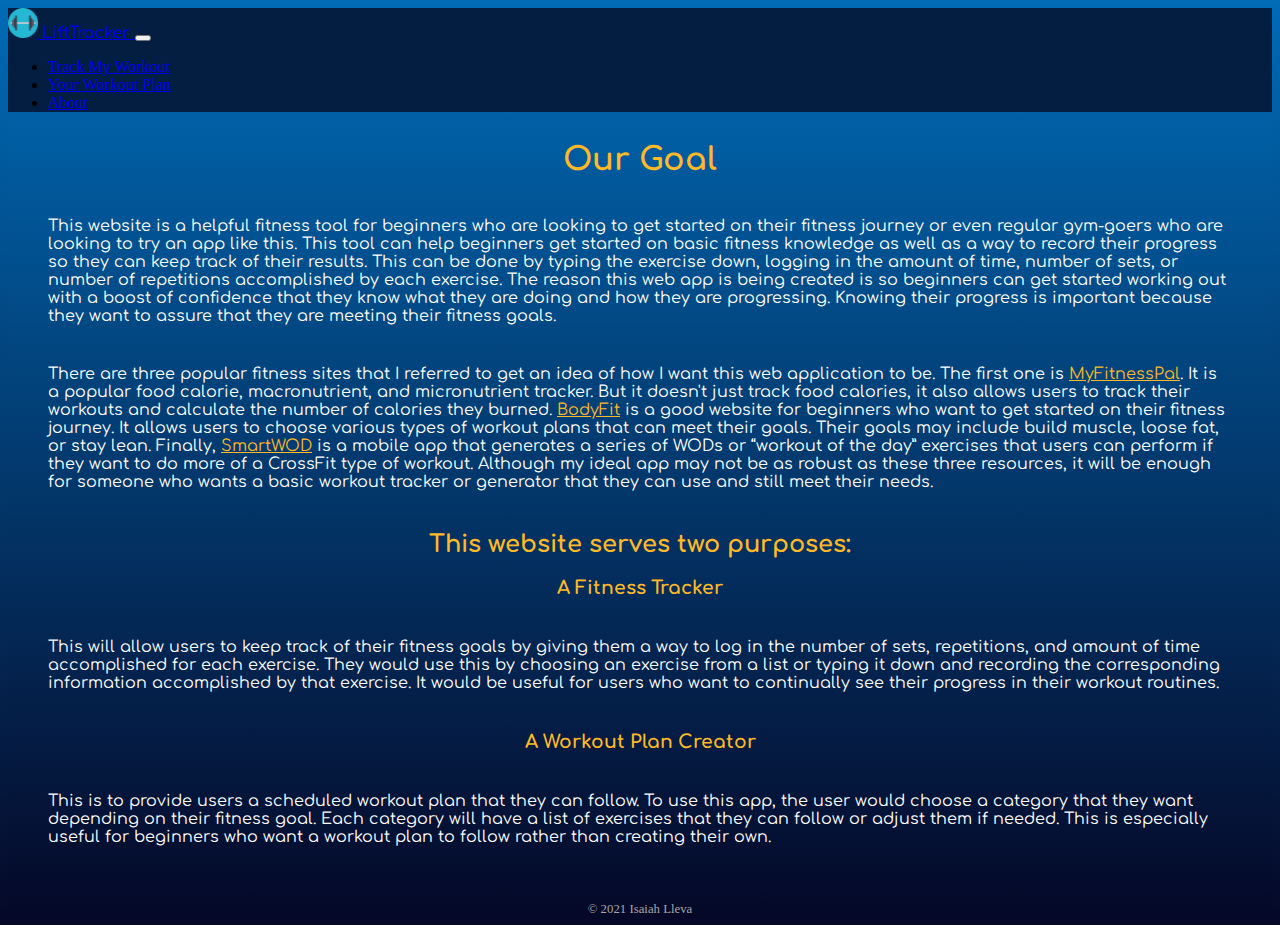
<file: about.html>
<!doctype html>
<html lang="en">

<head>
    <!-- Required meta tags -->
    <meta charset="utf-8">
    <meta name="viewport" content="width=device-width, initial-scale=1, shrink-to-fit=no">
    <!-- Bootstrap CSS -->
    <link rel="stylesheet" href="https://cdn.jsdelivr.net/npm/bootstrap@4.6.0/dist/css/bootstrap.min.css"
        integrity="sha384-B0vP5xmATw1+K9KRQjQERJvTumQW0nPEzvF6L/Z6nronJ3oUOFUFpCjEUQouq2+l" crossorigin="anonymous">
    <!--CSS-->
    <link rel="stylesheet" href="css/style.css">
    <!--Favicon-->
    <link rel="icon" type="image/png" href="img/icon.png">
    <!--Google Font API-->
    <link href="https://fonts.googleapis.com/css2?family=Comfortaa:wght@500&display=swap" rel="stylesheet">
    <title>Our Goal</title>
</head>

<body>
    <!-- jQuery and Bootstrap Bundle (includes Popper) -->
    <script src="https://code.jquery.com/jquery-3.5.1.slim.min.js"
        integrity="sha384-DfXdz2htPH0lsSSs5nCTpuj/zy4C+OGpamoFVy38MVBnE+IbbVYUew+OrCXaRkfj"
        crossorigin="anonymous"></script>
    <script src="https://cdn.jsdelivr.net/npm/bootstrap@4.6.0/dist/js/bootstrap.bundle.min.js"
        integrity="sha384-Piv4xVNRyMGpqkS2by6br4gNJ7DXjqk09RmUpJ8jgGtD7zP9yug3goQfGII0yAns"
        crossorigin="anonymous"></script>
    <!--Navbar-->
    <nav class="navbar navbar-expand-lg navbar-dark">
        <a class="navbar-brand" href="index.html">
            <img src="img/icon.png" class="d-inline-block align-top" alt="website-logo">
            LiftTracker
        </a>
        <button class="navbar-toggler" type="button" data-toggle="collapse" data-target="#navbarSupportedContent"
            aria-controls="navbarSupportedContent" aria-expanded="false" aria-label="Toggle navigation">
            <span class="navbar-toggler-icon"></span>
        </button>

        <div class="collapse navbar-collapse" id="navbarSupportedContent">
            <ul class="navbar-nav mr-auto">
                <li class="nav-item track-my-workout">
                    <a class="nav-link" href="track-my-workout.html">Track My Workout</a>
                    </a>
                </li>
                <li class="nav-item create-workout-plan">
                    <a class="nav-link" href="your-workout-plan.html">Your Workout Plan</a>
                </li>
                <li class="nav-item about">
                    <a class="nav-link" href="about.html">About</a>
                </li>
            </ul>
        </div>
    </nav>
    <!--Header-->
    <header>
        <h1>Our Goal</h1>
    </header>
    <!--Main-->
    <main>
        <p>
            This website is a helpful fitness tool for beginners who are looking to get started on their
            fitness journey or even regular gym-goers who are looking to try an app like this. This tool can help
            beginners get started on basic fitness knowledge as well as a way to record their
            progress so they can keep track of their results. This can be done by typing the exercise down, logging in
            the amount of time, number of sets,
            or number of repetitions accomplished by each exercise. The reason this web app is being created is so
            beginners can get started working out with a boost of confidence that they know what they are doing and how
            they are progressing. Knowing their progress is important because they want to assure that they are meeting
            their fitness goals.
        </p>
        <p>
            There are three popular fitness sites that I referred to get an idea of how I want this web application to
            be. The first one is <a class="about-page-link" href="https://www.myfitnesspal.com/"
                target="_blank">MyFitnessPal</a>. It is a
            popular food calorie, macronutrient, and micronutrient
            tracker. But it doesn't just track food calories, it also allows users to track their workouts and calculate
            the
            number of calories they burned. <a class="about-page-link"
                href="https://www.bodybuilding.com/workout-plans2" target="_blank">BodyFit</a> is a good website for
            beginners who want to get started on their
            fitness journey. It allows users to choose various types of workout plans that can meet their
            goals. Their goals may include build muscle, loose fat, or stay lean. Finally, <a class="about-page-link"
                href="https://smartwod.app/" target="_blank">SmartWOD</a> is a mobile app that
            generates a series of WODs or “workout of the day” exercises that users can perform if they want to do more
            of a CrossFit type of workout. Although my ideal app may not be as robust as these three resources, it will
            be
            enough for someone who wants a basic workout tracker or generator that they can use and still meet their
            needs.
        </p>
        <header>
            <h2>This website serves two purposes&colon;</h2>
        </header>
        <header>
            <h3 class="about-page-h3">
                A Fitness Tracker
            </h3>
        </header>
        <p>This will allow users to keep track of their fitness goals by giving them a
            way to log in the number of sets, repetitions, and amount of time accomplished for each exercise.
            They would use this by choosing an exercise from a list or typing it down and recording the
            corresponding information accomplished by that exercise. It would
            be useful for users who want to continually see their progress in their workout routines.</p>
        <header>
            <h3 class="about-page-h3">
                A Workout Plan Creator
            </h3>
        </header>
        <p>This is to provide users a scheduled workout plan that they can follow. To use
            this app, the user would choose a category that they want depending on their fitness goal. Each
            category will have a list of exercises that they can follow or adjust them if needed. This is
            especially useful for beginners who want a workout plan to follow rather than creating their own.
        </p>
    </main>
    <!--Footer-->
    <footer>&copy; 2021 Isaiah Lleva</footer>
</body>

</html>
</file>
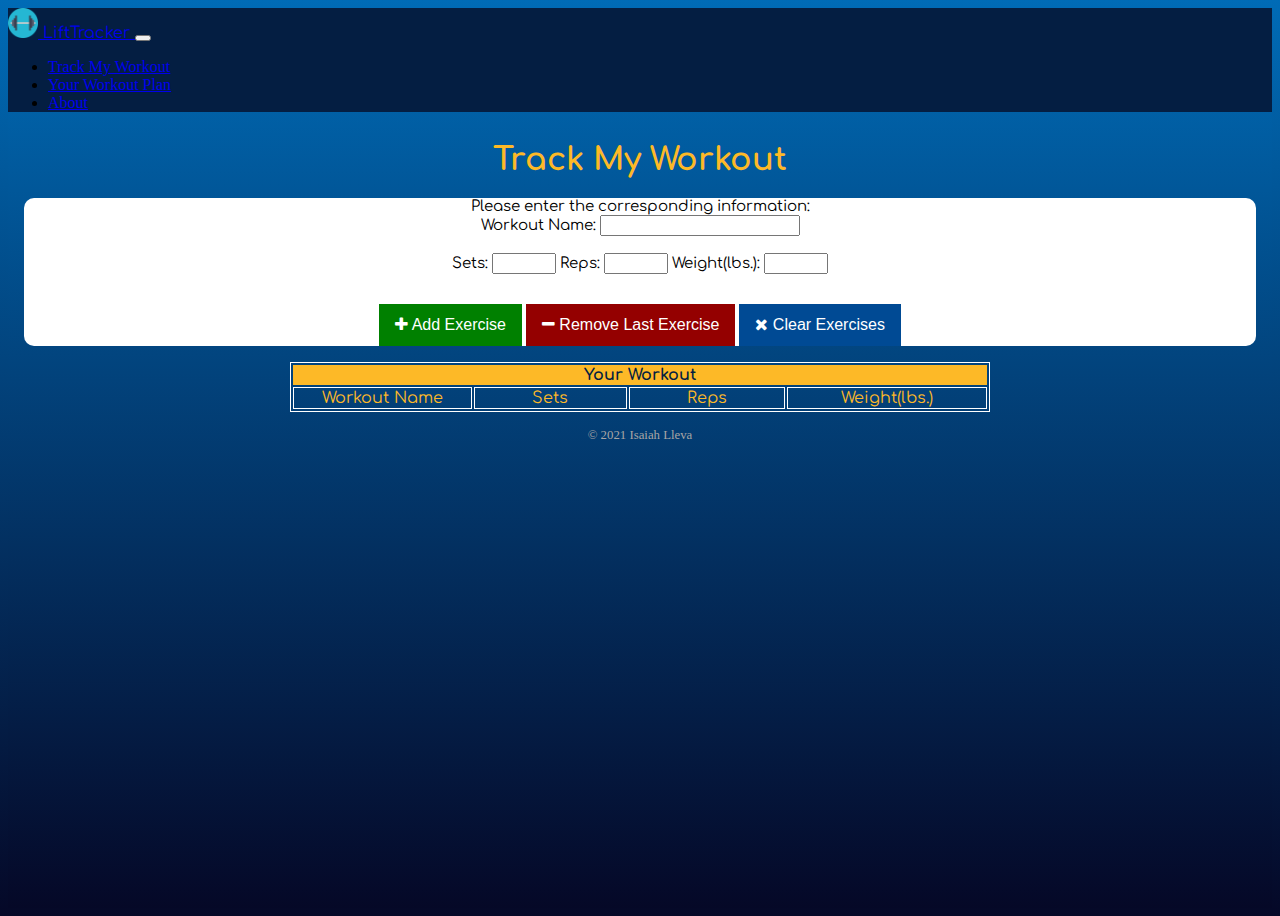
<file: track-my-workout.html>
<!doctype html>
<html lang="en">

<head>
    <!-- Required meta tags -->
    <meta charset="utf-8">
    <meta name="viewport" content="width=device-width, initial-scale=1, shrink-to-fit=no">
    <!-- Bootstrap CSS -->
    <link rel="stylesheet" href="https://cdn.jsdelivr.net/npm/bootstrap@4.6.0/dist/css/bootstrap.min.css"
        integrity="sha384-B0vP5xmATw1+K9KRQjQERJvTumQW0nPEzvF6L/Z6nronJ3oUOFUFpCjEUQouq2+l" crossorigin="anonymous">
    <!--CSS-->
    <link rel="stylesheet" href="css/style.css">
    <!--Favicon-->
    <link rel="icon" type="image/png" href="img/icon.png">
    <!--Google Font API-->
    <link href="https://fonts.googleapis.com/css2?family=Comfortaa:wght@500&display=swap" rel="stylesheet">
    <!-- Add icon library -->
    <link rel="stylesheet" href="https://cdnjs.cloudflare.com/ajax/libs/font-awesome/4.7.0/css/font-awesome.min.css">
    <title>Track My Workout</title>
</head>

<body>
    <!-- include JavaScript file -->
    <script src="js/index.js"></script>
    <!-- jQuery and Bootstrap Bundle (includes Popper) -->
    <script src="https://code.jquery.com/jquery-3.5.1.slim.min.js"
        integrity="sha384-DfXdz2htPH0lsSSs5nCTpuj/zy4C+OGpamoFVy38MVBnE+IbbVYUew+OrCXaRkfj"
        crossorigin="anonymous"></script>
    <script src="https://cdn.jsdelivr.net/npm/bootstrap@4.6.0/dist/js/bootstrap.bundle.min.js"
        integrity="sha384-Piv4xVNRyMGpqkS2by6br4gNJ7DXjqk09RmUpJ8jgGtD7zP9yug3goQfGII0yAns"
        crossorigin="anonymous"></script>
    <!--Navbar-->
    <nav class="navbar navbar-expand-lg navbar-dark">
        <a class="navbar-brand" href="index.html">
            <img src="img/icon.png" class="d-inline-block align-top" alt="website-logo">
            LiftTracker
        </a>
        <button class="navbar-toggler" type="button" data-toggle="collapse" data-target="#navbarSupportedContent"
            aria-controls="navbarSupportedContent" aria-expanded="false" aria-label="Toggle navigation">
            <span class="navbar-toggler-icon"></span>
        </button>

        <div class="collapse navbar-collapse" id="navbarSupportedContent">
            <ul class="navbar-nav mr-auto">
                <li class="nav-item track-my-workout">
                    <a class="nav-link" href="track-my-workout.html">Track My Workout</a>
                    </a>
                </li>
                <li class="nav-item create-workout-plan">
                    <a class="nav-link" href="your-workout-plan.html">Your Workout Plan</a>
                </li>
                <li class="nav-item about">
                    <a class="nav-link" href="about.html">About</a>
                </li>
            </ul>
        </div>
    </nav>
    <!--Header-->
    <header>
        <h1>Track My Workout</h1>
    </header>
    <!--Main-->
    <main>
        <div class="container">
            <div class="row">
                <div class="col-12 col-md-8">
                    <div class="card mt-4" id="track-workout-card">
                        <div class="card-header">Please enter the corresponding information:</div>
                        <div id="track-workout-alert" class="alert alert-warning alert-dismissible fade show" role="alert">
                            <strong>You must completely fill out the exercise first.</strong>
                            <button type="button" class="close" data-dismiss="alert" aria-label="Close">
                                <span aria-hidden="true">&times;</span>
                            </button>
                        </div>
                        <div class="card-body">
                            <form id="add-workout" class="mb-2">
                                <div class="container">
                                    <div class="row">
                                        <div class="col-12 col-md-10">
                                            <div class="form-group">
                                                <label for="workout-name-input">Workout Name:</label>
                                                <input class="workout-name-input" type="text" id="workout-name-input">
                                                <br><br>
                                                <div>
                                                    <label for="sets-input">Sets:</label>
                                                    <input class="sets-input" id="sets-input" type="number"
                                                        id="tentacles" name="tentacles" min="0" max="100">
                                                    <label for="reps-input">Reps:</label>
                                                    <input class="reps-input" id="reps-input" type="number"
                                                        id="tentacles" name="tentacles" min="0" max="100">
                                                    <label for="weight-input">Weight(lbs.):</label>
                                                    <input class="weight-input" id="weight-input" type="number"
                                                        id="tentacles" name="tentacles" min="0" max="100">
                                                </div>
                                                <button type="button" class="add-exercise-btn" id="add-exercise-btn"
                                                    onclick="addExercise()"><i class="fa fa-plus"></i> Add
                                                    Exercise
                                                </button>
                                                <button type="button" class="remove-exercise-btn"
                                                    id="remove-exercise-btn" onclick="removeLastExercise()"><i
                                                        class="fa fa-minus"></i> Remove
                                                    Last Exercise
                                                </button>
                                                <button type="button" class="clear-exercise-btn" id="clear-exercise-btn"
                                                    onclick="clearExercise()"><i class="fa fa-times"></i> Clear
                                                    Exercises
                                                </button>
                                            </div>
                                        </div>
                                    </div>
                                </div>
                            </form>
                        </div>
                    </div>
                </div>
            </div>
        </div>
        <div class="table-div">
            <table class="add-workout-table" id="add-workout-table">
                <thead>
                    <tr>
                        <th colspan="4">Your Workout</th>
                    </tr>
                </thead>
                <tbody>
                    <tr class="workout-list">
                        <td>Workout Name</td>
                        <td>Sets</td>
                        <td>Reps</td>
                        <td>Weight(lbs.)</td>
                    </tr>
                </tbody>
            </table>
        </div>
    </main>
    <!--Footer-->
    <footer>&copy; 2021 Isaiah Lleva</footer>
</body>

</html>
</file>
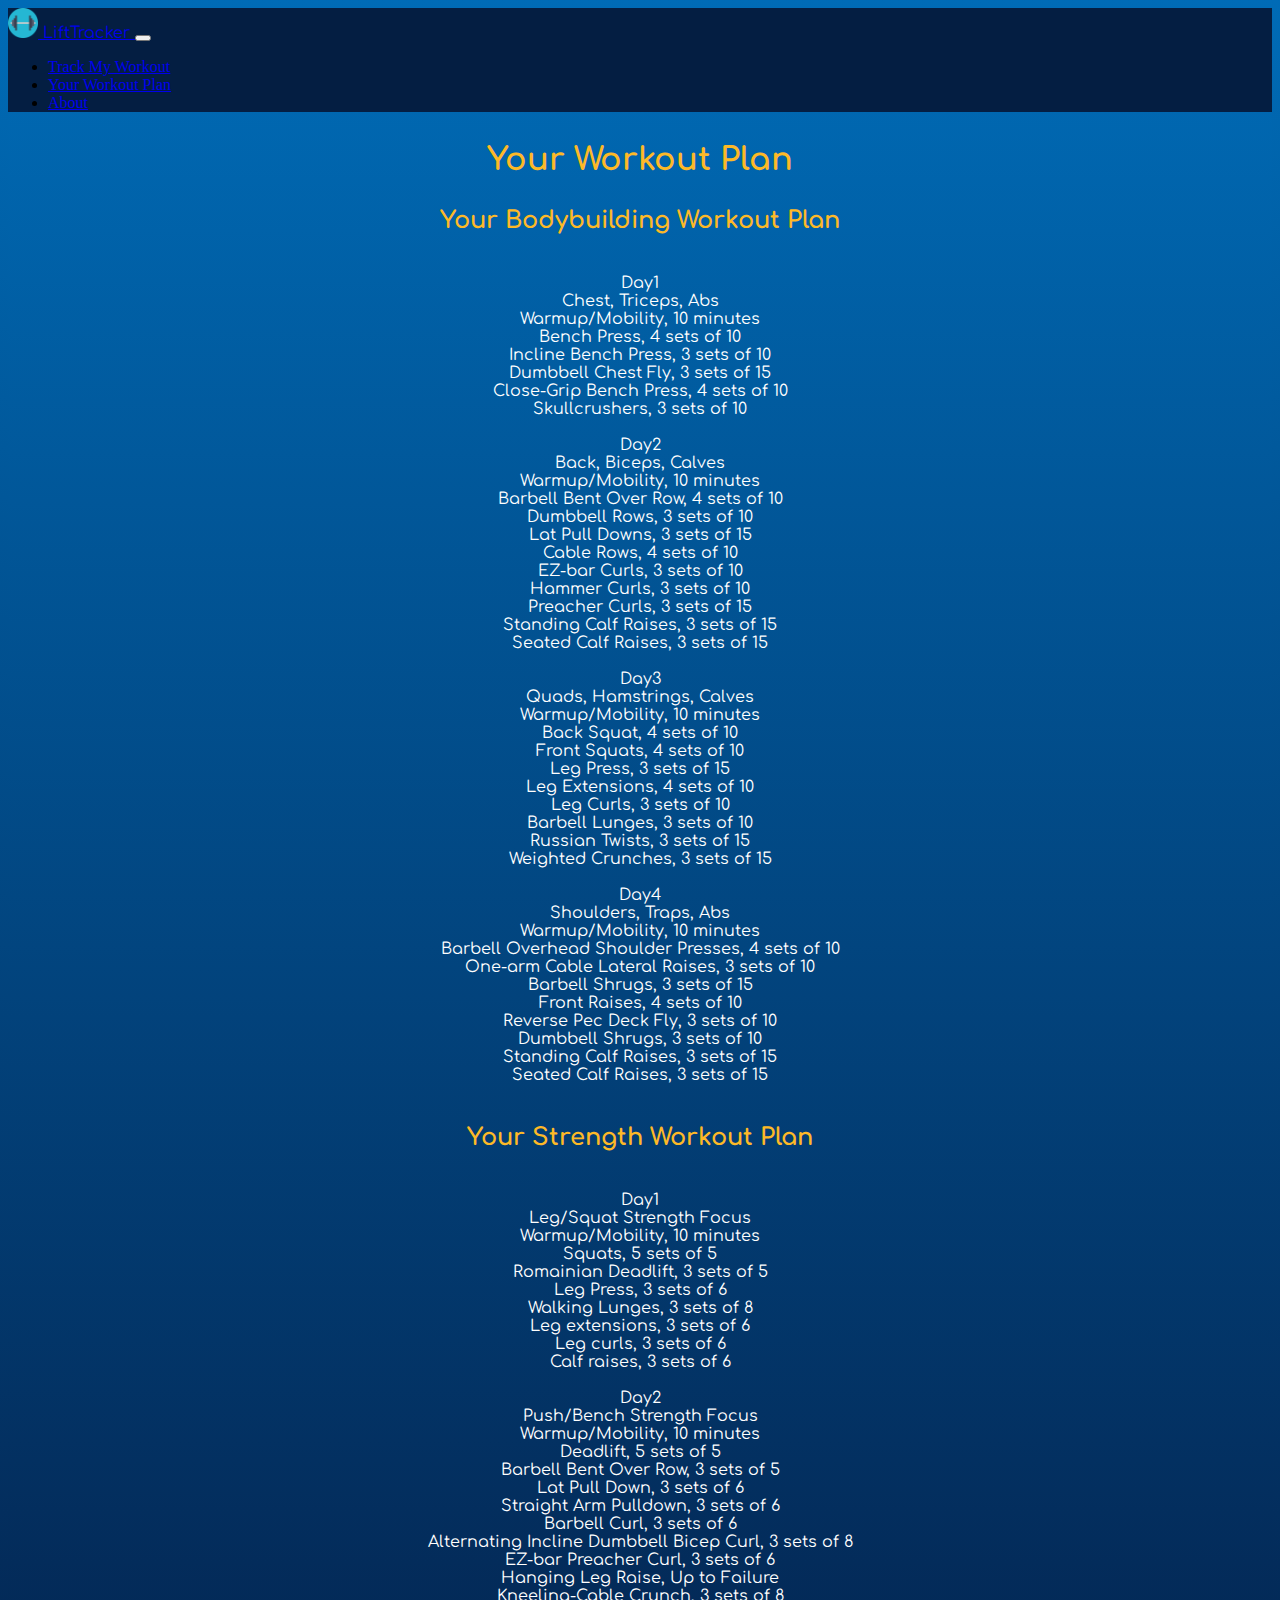
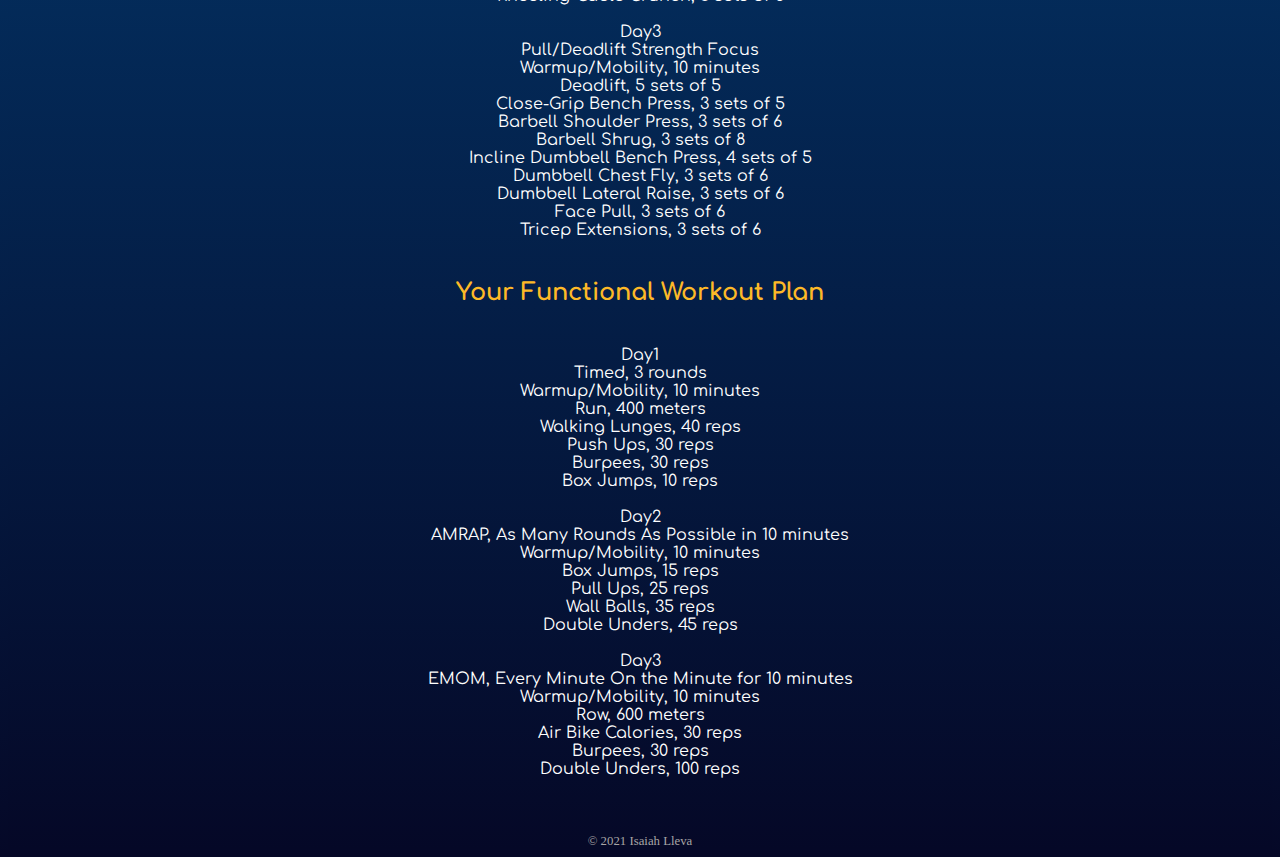
<file: your-workout-plan.html>
<!doctype html>
<html lang="en">

<head>
    <!-- Required meta tags -->
    <meta charset="utf-8">
    <meta name="viewport" content="width=device-width, initial-scale=1, shrink-to-fit=no">
    <!-- Bootstrap CSS -->
    <link rel="stylesheet" href="https://cdn.jsdelivr.net/npm/bootstrap@4.6.0/dist/css/bootstrap.min.css"
        integrity="sha384-B0vP5xmATw1+K9KRQjQERJvTumQW0nPEzvF6L/Z6nronJ3oUOFUFpCjEUQouq2+l" crossorigin="anonymous">
    <!--CSS-->
    <link rel="stylesheet" href="css/style.css">
    <!--Favicon-->
    <link rel="icon" type="image/png" href="img/icon.png">
    <!--Google Font API-->
    <link href="https://fonts.googleapis.com/css2?family=Comfortaa:wght@500&display=swap" rel="stylesheet">
    <title>Your Workout Plan</title>
</head>

<body>
    <!-- include JavaScript file -->
    <script src="js/index.js"></script>
    <!-- jQuery and Bootstrap Bundle (includes Popper) -->
    <script src="https://code.jquery.com/jquery-3.5.1.slim.min.js"
        integrity="sha384-DfXdz2htPH0lsSSs5nCTpuj/zy4C+OGpamoFVy38MVBnE+IbbVYUew+OrCXaRkfj"
        crossorigin="anonymous"></script>
    <script src="https://cdn.jsdelivr.net/npm/bootstrap@4.6.0/dist/js/bootstrap.bundle.min.js"
        integrity="sha384-Piv4xVNRyMGpqkS2by6br4gNJ7DXjqk09RmUpJ8jgGtD7zP9yug3goQfGII0yAns"
        crossorigin="anonymous"></script>
    <!--Navbar-->
    <nav class="navbar navbar-expand-lg navbar-dark">
        <a class="navbar-brand" href="index.html">
            <img src="img/icon.png" class="d-inline-block align-top" alt="website-logo">
            LiftTracker
        </a>
        <button class="navbar-toggler" type="button" data-toggle="collapse" data-target="#navbarSupportedContent"
            aria-controls="navbarSupportedContent" aria-expanded="false" aria-label="Toggle navigation">
            <span class="navbar-toggler-icon"></span>
        </button>

        <div class="collapse navbar-collapse" id="navbarSupportedContent">
            <ul class="navbar-nav mr-auto">
                <li class="nav-item track-my-workout">
                    <a class="nav-link" href="track-my-workout.html">Track My Workout</a>
                    </a>
                </li>
                <li class="nav-item create-workout-plan">
                    <a class="nav-link" href="your-workout-plan.html">Your Workout Plan</a>
                </li>
                <li class="nav-item about">
                    <a class="nav-link" href="about.html">About</a>
                </li>
            </ul>
        </div>
    </nav>
    <!--Header-->
    <header>
        <h1>Your Workout Plan</h1>
    </header>
    <!--Main-->
    <main>
        <h2>Your Bodybuilding Workout Plan</h2>
        <p class="bodybuilding-workouts" id="bodybuilding-workouts"></p>
        <h2>Your Strength Workout Plan</h2>
        <p class="strength-workouts" id="strength-workouts"></p>
        <h2>Your Functional Workout Plan</h2>
        <p class="functional-workouts" id="functional-workouts"></p>
    </main>
    <!--Footer-->
    <footer>&copy; 2021 Isaiah Lleva</footer>
</body>

</html>
</file>
<file: css/style.css>
* {
    box-sizing: border-box;
}

.logo {
    display: inline-block;
    width: 50px;
    height: 50px;
    vertical-align: top;
    margin-left: 5px;
    margin-right: 15px;
}

.navbar-brand {
    font-family: 'Comfortaa', sans-serif; 
}

.navbar {
    background-color:#041E42;
}

.d-inline-block {
    width: 30px;
    height: 30px;
}

a.about-page-link {  
    color: #FDB927;
}

h1 {
    text-align: center;
    margin-top: 30px;
    color: #FDB927;
    font-family: 'Comfortaa', sans-serif;
}

h2 {
    text-align: center;
    margin-top: 30px;
    color: #FDB927;
    font-family: 'Comfortaa', sans-serif;
}

h3 {
    text-align: center;
    font-family: 'Comfortaa', sans-serif;
    margin: 1rem;
}

.about-page-h3 {
    text-align: center;
    font-family: 'Comfortaa', sans-serif;
    margin: 1rem;
    color: #FDB927;
}


h4 {
    margin-top: 30px;
    text-align: center;
    color: #FDB927;
    font-family: 'Comfortaa', sans-serif;
}

html, body {
    background: linear-gradient( #006BB6, #050827);
    background-color: #006BB6;
    min-height: 100vh;
}

p {
    margin: 40px;
    color: white;
    font-family: 'Comfortaa', sans-serif;
}

.section {
    flex: 1;
    flex-wrap: wrap;
    justify-content: center;
}
  
.cardContainer {
    display: flex;
    flex-wrap: wrap;
    justify-content: center;
}
  
.card {
    flex: 0 0 250px;
    background-color: white;
    margin: 1rem;
    border-radius: 10px;
}

.card:hover {
    background-color: #FDB927;
}

.card-text {
    color: black;
    font-family: 'Comfortaa', sans-serif;
    margin: 1em;
    padding: 1em;
}

.card-link {
    text-decoration: none;
}

.row {
    justify-content: center;
}

#track-workout-card, #track-workout-card:hover {
    background-color: white;
    background: white;
    text-align: center;
    font-family: 'Comfortaa', sans-serif;
    font-size: 15px;
}

#track-workout-alert {
    display: none;
}

.workout-name-input {
    width: 200px;
}

.add-exercise-btn {
    background-color: green;
    border: none;
    color: white;
    padding: 12px 16px;
    font-size: 16px;
    cursor: pointer;
    margin-top: 30px;
}
  
.add-exercise-btn:hover {
    background-color: #FDB927;
    background: #FDB927;
    color: white;
}

.remove-exercise-btn {
    background-color: #940000;
    border: none;
    color: white;
    padding: 12px 16px;
    font-size: 16px;
    cursor: pointer;
    margin-top: 30px;
}
  
.remove-exercise-btn:hover {
    background-color: #FDB927;
    background: #FDB927;
    color: white;
}

.clear-exercise-btn {
    background-color: #004A94;
    border: none;
    color: white;
    padding: 12px 16px;
    font-size: 16px;
    cursor: pointer;
    margin-top: 30px;
}
  
.clear-exercise-btn:hover {
    background-color: #FDB927;
    background: #FDB927;
    color: white;
}

.table-div{
    overflow-x: auto;
}

table,
td {
    border: 1px solid white;
    color: #FDB927;
    margin-left: auto;
    margin-right: auto;
    width: 700px;
    font-family: 'Comfortaa', sans-serif;
    text-align: center;
}

thead,
tfoot {
    background-color: #FDB927;
    color: #041E42;
    font-family: 'Comfortaa', sans-serif;
    text-align: center;
}

#bodybuilding-workouts, #strength-workouts, #functional-workouts {
    text-align: center;
}

footer {
    color: rgb(167, 165, 165);
    text-align: center;
    bottom: 0;
    padding-top: 1rem;
    font-size: 80%;
}
</file>
